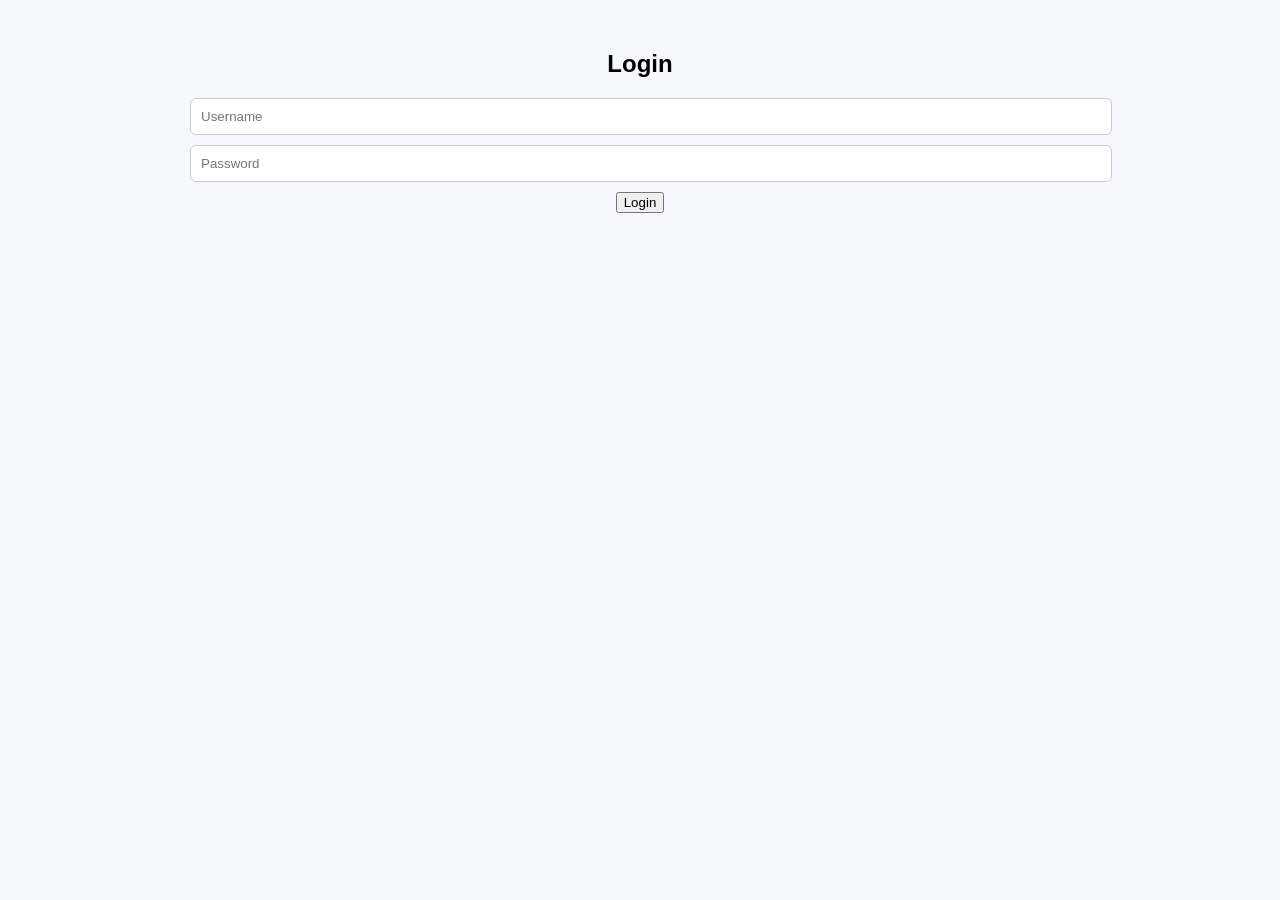
<file: templates/login.html>
<!DOCTYPE html>
<html>
<head>
<title>Login</title>
<link rel="stylesheet" href="/static/style.css">
</head>

<body>

<div class="container">

<h2>Login</h2>

<form method="POST">

<input type="text" name="username" placeholder="Username" required>

<input type="password" name="password" placeholder="Password" required>

<button type="submit">Login</button>

</form>

</div>

</body>
</html>
</file>
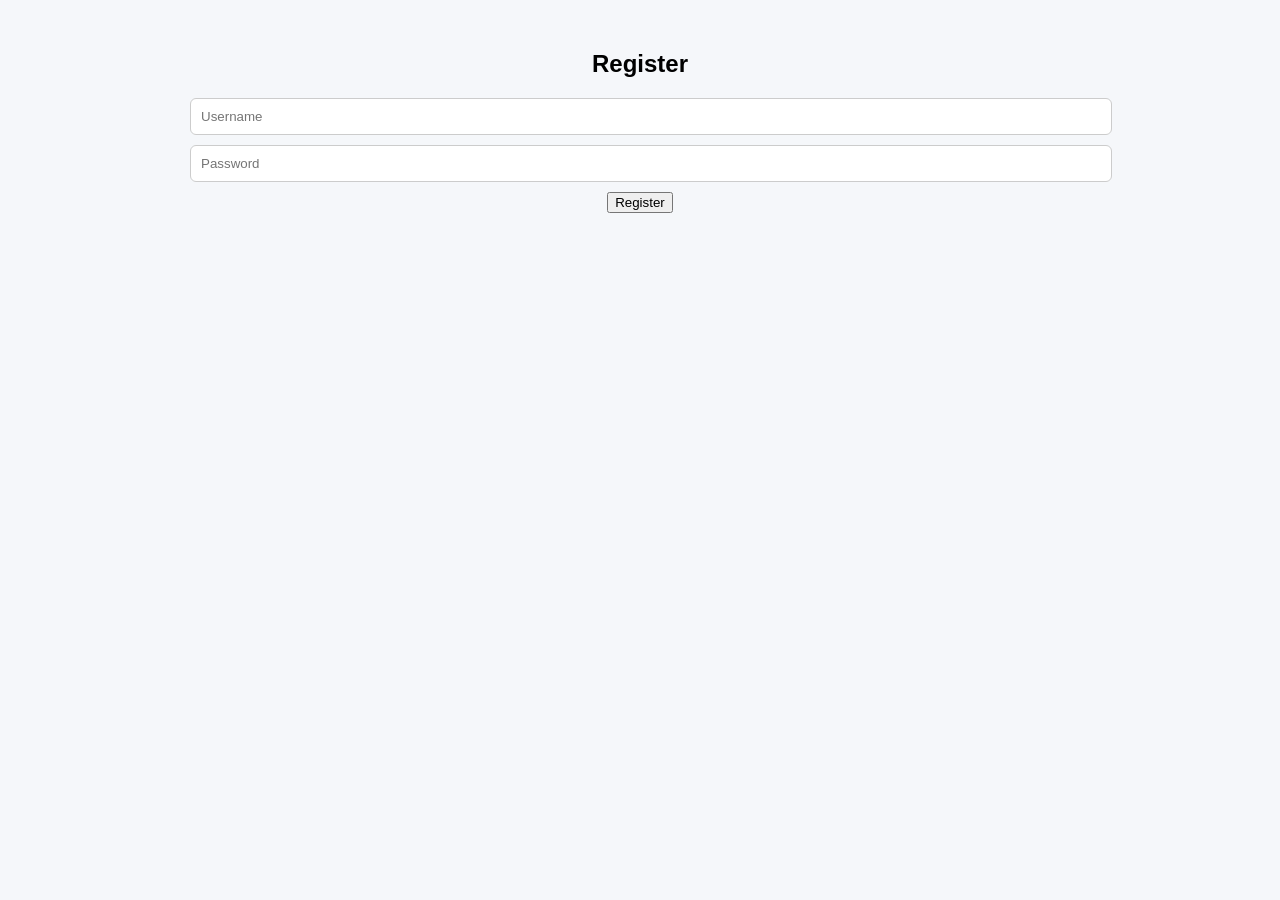
<file: templates/register.html>
<!DOCTYPE html>
<html>
<head>
<title>Register</title>
<link rel="stylesheet" href="/static/style.css">
</head>

<body>

<div class="container">

<h2>Register</h2>

<form method="POST">

<input type="text" name="username" placeholder="Username" required>

<input type="password" name="password" placeholder="Password" required>

<button type="submit">Register</button>

</form>

</div>

</body>
</html>
</file>
<file: static/style.css>
body {
    margin: 0;
    font-family: 'Segoe UI', sans-serif;
    background: #f5f7fa;
}

/* NAVBAR */
.navbar {
    display: flex;
    justify-content: space-between;
    align-items: center;
    background: #2f3542;
    padding: 15px 60px;
    color: white;
}

.logo {
    font-size: 22px;
    font-weight: bold;
}

.nav-links a {
    color: #22c55e;
    text-decoration: none;
    margin-left: 25px;
    font-size: 14px;
}

.nav-links a:hover {
    color: white;
}

/* MAIN */
.container {
    text-align: center;
    padding: 60px 20px;
}

h1 {
    font-size: 38px;
    margin-bottom: 10px;
}

p {
    color: #666;
    margin-bottom: 20px;
}

/* BUTTON */
.btn {
    background: #2ed573;
    color: white;
    padding: 12px 22px;
    border: none;
    border-radius: 8px;
    cursor: pointer;
    font-weight: 500;
    transition: 0.2s;
}

.btn:hover {
    background: #26c065;
}

/* CARDS GRID */
.cards {
    display: flex;
    align-items: center;
    justify-content: center;
    gap: 25px;
    margin-top: 50px;
    flex-wrap: wrap;
}

/* CARD DESIGN */
.card {
    background: white;
    padding: 20px;
    border-radius: 12px;
    width: 200px;
    box-shadow: 0 8px 25px rgba(0,0,0,0.08);
    transition: 0.2s;
    
}

.card:hover {
    transform: translateY(-5px);
}

.card h3 {
    margin-bottom: 10px;
}

.card p {
    font-size: 14px;
    min-height: 40px;
}
/* FORM BOX */
.form-box {
    margin-top: 20px;
}

.form-box form {
    display: flex;
    justify-content: center;
    gap: 10px;
    flex-wrap: wrap;
}

.form-box input {
    padding: 10px;
    border-radius: 6px;
    border: 1px solid #ccc;
}

/* NOTES LIST */
.notes-list {
    margin-top: 20px;
    display: flex;
    justify-content: center;
    gap: 15px;
    flex-wrap: wrap;
}

.note-card {
    background: white;
    padding: 15px;
    border-radius: 10px;
    width: 180px;
    box-shadow: 0 5px 15px rgba(0,0,0,0.08);
}
.btn-group {
    display: flex;
    gap: 10px;
    justify-content: center;
    margin-top: 10px;
}

.download-btn {
    background: #4CAF50;
}

.delete-btn {
    background: red;
}
/* Layout */
.container {
    max-width: 900px;
    margin: auto;
    padding: 20px;
}

.page-title {
    text-align: center;
    margin-bottom: 20px;
}

.section-title {
    margin-top: 30px;
    margin-bottom: 10px;
}

/* Form */
.form {
    display: flex;
    gap: 10px;
    flex-wrap: wrap;
    justify-content: center;
}

.form input {
    padding: 10px;
    border-radius: 8px;
    border: 1px solid #ccc;
    width: 180px;
}

/* Cards */
.cards {
    display: flex;
    gap: 20px;
    flex-wrap: wrap;
}

.card {
    background: #fff;
    padding: 20px;
    border-radius: 12px;
    width: 220px;
    box-shadow: 0 4px 10px rgba(0,0,0,0.1);
    text-align: center;
}

/* Buttons */
.btn {
    background: #4CAF50;
    color: white;
    padding: 8px 14px;
    border-radius: 6px;
    text-decoration: none;
    border: none;
    cursor: pointer;
}

.delete-btn {
    background: #e74c3c;
}

/* Button group */
.btn-group {
    margin-top: 10px;
    display: flex;
    justify-content: center;
    gap: 10px;
}
.cards {
  display: flex;
  gap: 20px;
  flex-wrap: wrap;
  justify-content: center;
}

.card {
  background: white;
  padding: 20px;
  width: 250px;
  border-radius: 12px;
  box-shadow: 0 4px 12px rgba(0,0,0,0.1);
  text-align: center;
}

.btn-group {
  margin-top: 10px;
  display: flex;
  justify-content: space-between;
}

.btn {
  padding: 8px 12px;
  background: #28a745;
  color: white;
  border-radius: 6px;
  text-decoration: none;
}

.delete-btn {
  background: #dc3545;
}
.error-box {
  background: #ffdddd;
  color: #a70000;
  padding: 10px;
  margin-bottom: 10px;
  border-radius: 6px;
}
/* NAVBAR FIX */
.navbar {
    display: flex;
    justify-content: space-between;
    align-items: center;
    background: #0f172a;
    padding: 15px 40px;
}

.navbar h1 {
    color: white;
    font-size: 20px;
}

/* RIGHT SIDE LINKS */
.nav-links {
    display: flex;
    gap: 20px;
}

.nav-links a {
    color: #94a3b8;
    text-decoration: none;
    font-size: 15px;
    transition: 0.3s;
}

/* HOVER EFFECT */
.nav-links a:hover {
    color: white;
}
input, textarea {
    width: 100%;
    padding: 10px;
    margin-bottom: 10px;
    border-radius: 6px;
    border: 1px solid #ccc;
}

.btn {
    background: #22c55e;
    color: white;
    padding: 10px;
    border: none;
    border-radius: 6px;
    cursor: pointer;
}

.btn:hover {
    background: #16a34a;
}
.main-container {
    display: flex;
    gap: 40px;
    padding: 40px;
}

.left { width: 35%; }
.right { width: 65%; }

.card {
    background: white;
    padding: 20px;
    border-radius: 10px;
    box-shadow: 0 0 10px rgba(0,0,0,0.1);
}

.job-card {
    background: white;
    padding: 20px;
    border-radius: 10px;
    margin-bottom: 20px;
    box-shadow: 0 0 10px rgba(0,0,0,0.1);
}

.delete-btn {
    background: red;
    color: white;
    border: none;
    padding: 8px;
    margin-top: 10px;
}

.whatsapp {
    display: inline-block;
    margin-top: 10px;
    color: green;
}
.navbar {
    display: flex;
    justify-content: space-between;
    align-items: center;
    background: #0d1b2a;
    padding: 15px 40px;
    color: white;
}

.logo {
    font-size: 20px;
    font-weight: bold;
}

.nav-links a {
    color: white;
    margin-left: 20px;
    text-decoration: none;
    font-size: 14px;
}

.nav-links a:hover {
    text-decoration: underline;
}

.welcome {
    margin-left: 20px;
    color: #ccc;
}

.register-btn {
    background: #28a745;
    padding: 6px 12px;
    border-radius: 5px;
}

.logout {
    color: #ff4d4d;
}
/* NAVBAR */
.navbar {
    display: flex;
    justify-content: space-between;
    align-items: center;
    background: #0d1b2a;
    padding: 15px 40px;
    color: white;
}

.logo {
    font-size: 22px;
    font-weight: bold;
}

.nav-right {
    display: flex;
    align-items: center;
    gap: 18px;
}

/* LINKS */
.nav-right a {
    color: #e0e0e0;
    text-decoration: none;
    font-size: 14px;
    transition: 0.3s;
}

.nav-right a:hover {
    color: #ffffff;
}

/* USER */
.welcome {
    color: #9ecfff;
    font-size: 14px;
}

/* BUTTONS */
.register-btn {
    background: #28a745;
    padding: 6px 12px;
    border-radius: 5px;
    color: white;
}

.logout {
    color: #ff6b6b;
}

/* CONTAINER FIX */
.container {
    padding: 30px;
}
</file>
